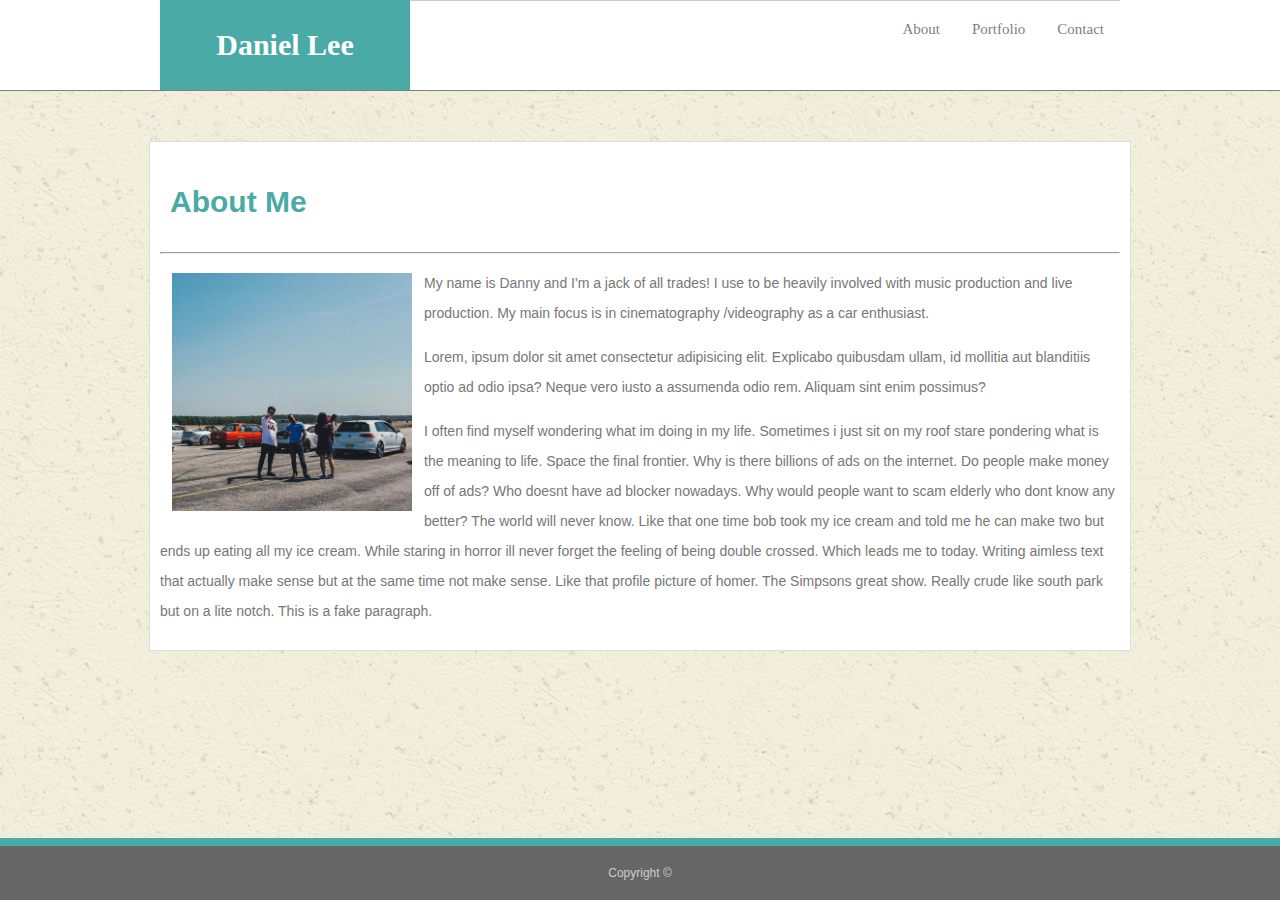
<file: index.html>
<!DOCTYPE html>
<html lang="en">

<head>
    <meta charset="UTF-8">
    <title>Daniel Lee's Portfolio</title>
    <link rel="stylesheet" type="text/css" href="assets/css/style.css">



</head>

<body>
    
    <header class="clearfix">
        <div class="container">
        <div class="name">Daniel Lee</div>
        
        <nav>

            <li>
                <a href="contact.html">Contact</a>
            </li>
            <li>
                <a href="portfolio.html">Portfolio</a>
            </li>
            <li>
                <a href="index.html">About</a>
            </li>
        </div>

        </nav>
    </header>


    <div class="aboutMe container clearfix">
    
        <h2>About Me</h2>
        <hr>

        <img src="assets/images/Image-2.png">
        <p>My name is Danny and I'm a jack of all trades! I use to be heavily involved with music production and live production.
            My main focus is in cinematography  /videography as a car enthusiast.
        </p>

        <p>Lorem, ipsum dolor sit amet consectetur adipisicing elit. Explicabo quibusdam ullam, id mollitia aut blanditiis optio ad odio ipsa? Neque vero iusto a assumenda odio rem. Aliquam sint enim possimus?</p>

        <p>I often find myself wondering what im doing in my life. Sometimes i just sit on my roof stare pondering what is the meaning to life. Space the final frontier. Why is there
            billions of ads on the internet. Do people make money off of ads? Who doesnt have ad blocker nowadays. Why would
            people want to scam elderly who dont know any better? The world will never know. Like that one time bob took
            my ice cream and told me he can make two but ends up eating all my ice cream. While staring in horror ill never
            forget the feeling of being double crossed. Which leads me to today. Writing aimless text that actually make
            sense but at the same time not make sense. Like that profile picture of homer. The Simpsons great show. Really
            crude like south park but on a lite notch. This is a fake paragraph.
        </p>

    </div>

    <div class="footer">
        <p>Copyright ©</p>
    </div>


</body>

</html>
</file>
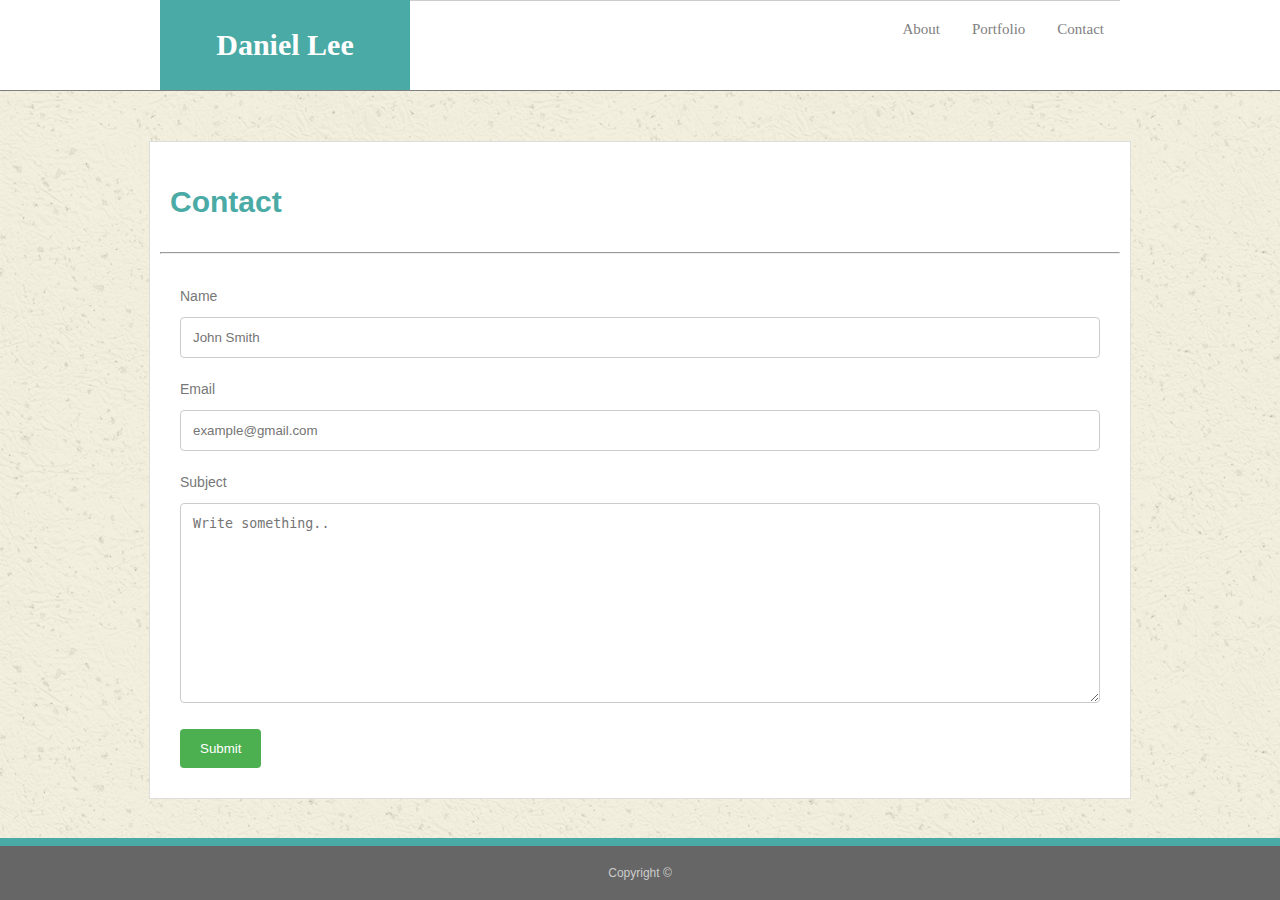
<file: contact.html>
<!DOCTYPE html>
<html lang="en">

<head>
    <meta charset="UTF-8">
    <title>Daniel Lee's Portfolio</title>
    <link rel="stylesheet" type="text/css" href="assets/css/style.css">



</head>

<body>
    
    <header class="clearfix">
        <div class="container">
        <div class="name">Daniel Lee</div>
        
        <nav>

            <li>
                <a href="contact.html">Contact</a>
            </li>
            <li>
                <a href="portfolio.html">Portfolio</a>
            </li>
            <li>
                <a href="index.html">About</a>
            </li>
        </div>

        </nav>
    </header>
   


    <div class="aboutMe container clearfix">
    
        <h2>Contact</h2>
        <hr>

        
        <div class="contactform">
            <form action="action_page.php">
    
                <label for="fname">Name</label>
                <input type="text" id="fname" name="name" placeholder="John Smith">
    
                <label for="lname">Email</label>
                <input type="text" id="lname" name="email" placeholder="example@gmail.com">
    
            
                </select>
    
                <label for="subject">Subject</label>
                <textarea id="subject" name="subject" placeholder="Write something.." style="height:200px"></textarea>
    
                <input type="submit" value="Submit">
    
            </form>
        </div>

    </div>
    

    <div class="footer">
        <p>Copyright ©</p>
    </div>

    
</body>

</html>
</file>
<file: assets/css/style.css>
h2{
    font-size: 30px;
    
       
        
        
}
body { 
    background-image: url('../../assets/images/ricepaper_v3_@2X.png');
    font-family: Arial, "Helvetica Neue", Helvetica, sans-serif;
     font-size: 14px;
     color: #777;
     line-height: 30px;
     margin:0;
}

.container{
    margin: 0 auto;
    width: 960px;
    margin-bottom: 50px;
    
}

.name {
    float: left;
    background: #4aaaa5;
    width: 250px;
    height: 90px;
    line-height: 90px;
    font-family: Georgia, Times, "Times New Roman", serif;
    font-size: 30px;
    text-align: center;
    font-weight: bolder;
    color: white; 
    
}

.clearfix::after {
    content: "";
    clear: both;
    display: table;
}

nav {

    width: 100%;
    list-style-type: none;
    padding: 0;
    border-bottom: 1px solid#cccccc;

    
}

header{
    background-color: white;
    margin-bottom: 50px;
    border-bottom: 1px solid grey;
}



li {
    float: right;
}

li a {
    display: block;
    color: cccccc;
    text-align: center;
    padding: 14px 16px;
    text-decoration: none;
    font-size: 15px;
    font-family: 'Georgia', Times, Times New Roman, serif;
    color: grey;
}

h2{
    padding: 10px;
    color: #4aaaa5;
}


.aboutMe{
    
    background-color: white;
    border-style: solid;
    border-width: 1px;
    border-color: #dddddd;
    padding: 10px;
    
    
}

img {
    float: left;
    width:25%; /* you can use % */
    height: auto;
    padding: 12px;
}

.p{
    float:right;
    padding: 10px;    
}


.footer {
    position: fixed;
    left:0;
    bottom:0;
    width: 100%;
    clear: both;
    font-size: 12px;
    color: #ccc;
    text-align: center;
    background: #666;
    border-top: 8px solid #4aaaa5;
    
  } 

  /* Style inputs with type="text", select elements and textareas */
input[type=text], select, textarea {
    width: 100%; /* Full width */
    padding: 12px; /* Some padding */  
    border: 1px solid #ccc; /* Gray border */
    border-radius: 4px; /* Rounded borders */
    box-sizing: border-box; /* Make sure that padding and width stays in place */
    margin-top: 6px; /* Add a top margin */
    margin-bottom: 16px; /* Bottom margin */
    resize: vertical /* Allow the user to vertically resize the textarea (not horizontally) */
}

/* Style the submit button with a specific background color etc */
input[type=submit] {
    background-color: #4CAF50;
    color: white;
    padding: 12px 20px;
    border: none;
    border-radius: 4px;
    cursor: pointer;
}

/* When moving the mouse over the submit button, add a darker green color */
input[type=submit]:hover {
    background-color: #45a049;
}

/* Add a background color and some padding around the form */
.contactform {
    border-radius: 5px;
    background-color: white;
    padding: 20px;
}

h3 { 
    position: absolute; 
    top: 0; 
    left: 0; 
    width: 100%; 
 }
</file>
